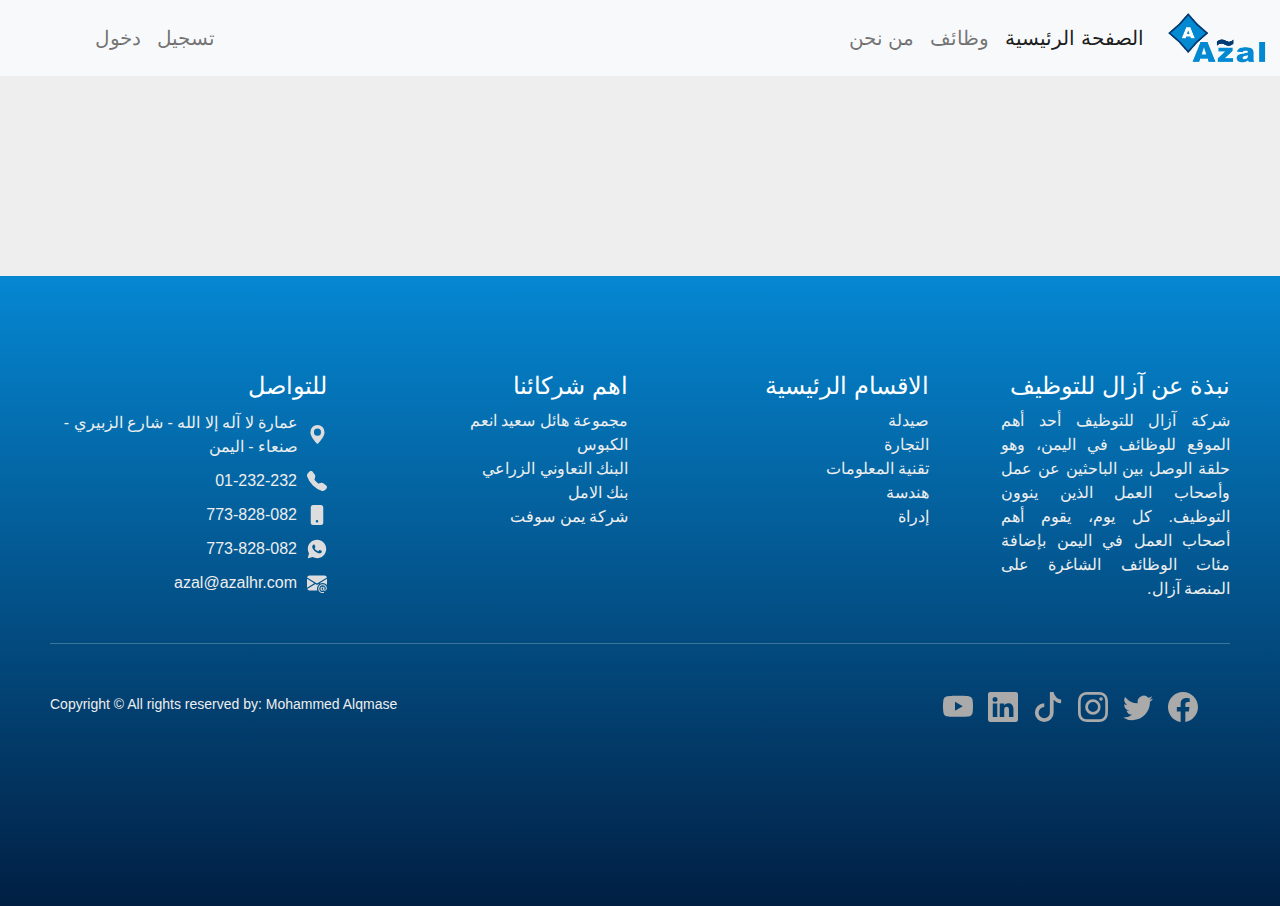
<file: azal-v03/company-archive.html>
<!DOCTYPE html>
<html lang="ar" dir="rtl">

<head>
    <meta charset="UTF-8">
    <meta name="viewport" content="width=device-width, initial-scale=1.0">
    <title>شركة آزال للتوظيف</title>
    <link rel="icon" type="image/x-icon" href="/images/favicon.jpg">
    <link rel="stylesheet" href="css/bootstrap.rtl.min.css">
    <link rel="stylesheet" href="css/style.css">
</head>

<body class="q-fn">

    <header class="q-fn-navbar">
        <nav class="navbar navbar-expand-lg navbar-light bg-light">
            <div class="container-fluid">
                <a class="navbar-brand" href="#"><img src="images/Logo.jpg" alt="" width="100" height="50"></a>
                <button class="navbar-toggler" type="button" data-bs-toggle="collapse"
                    data-bs-target="#navbarTogglerDemo02" aria-controls="navbarTogglerDemo02" aria-expanded="false"
                    aria-label="Toggle navigation">
                    <span class="navbar-toggler-icon"></span>
                </button>
                <div class="collapse navbar-collapse" id="navbarTogglerDemo02">
                    <ul class="navbar-nav me-auto mb-2 mb-lg-0 w-75">
                        <li class="nav-item">
                            <a class="nav-link active" aria-current="page" href="#">الصفحة الرئيسية</a>
                        </li>
                        <li class="nav-item">
                            <a class="nav-link" href="#">وظائف</a>
                        </li>
                        <li class="nav-item">
                            <a class="nav-link " href="#" tabindex="-1" aria-disabled="true">من نحن</a>
                        </li>
                    </ul>
                    <ul class="navbar-nav me-auto mb-2 mb-lg-0 ">
                        <li class="nav-item">
                            <a class="nav-link" href="#">تسجيل </a>
                        </li>
                        <li class="nav-item">
                            <a class="nav-link" href="#">دخول</a>
                        </li>
                    </ul>
                </div>
            </div>
        </nav>
    </header>

    <section>
        
    </section>

    <footer class="footer">
        <div class="row ">
            <div class="col-sm-12 col-md-6 col-lg-3 mt-3">
                <h3 class="footer-title h4">نبذة عن آزال للتوظيف</h3>
                <p style="text-align: justify ;" class="pe-md-3 pe-lg-5">
                    شركة آزال للتوظيف أحد أهم الموقع للوظائف في اليمن، وهو حلقة الوصل بين الباحثين عن عمل وأصحاب العمل
                    الذين ينوون التوظيف. كل يوم، يقوم أهم أصحاب العمل في اليمن بإضافة مئات الوظائف الشاغرة على المنصة
                    آزال.
                </p>
            </div>


            <div class="col-sm-12 col-md-6 col-lg-3 mt-3 pe-5">
                <h3 class="footer-title h4"> الاقسام الرئيسية</h3>
                <ul class="list-unstyled">
                    <li>صيدلة</li>
                    <li>التجارة</li>
                    <li>تقنية المعلومات</li>
                    <li>هندسة</li>
                    <li>إدراة</li>
                </ul>
            </div>


            <div class="col-sm-12 col-md-6 col-lg-3 mt-3">
                <h3 class="footer-title h4">اهم شركائنا</h3>
                <ul class="list-unstyled">
                    <li>مجموعة هائل سعيد انعم</li>
                    <li>الكبوس</li>
                    <li> البنك التعاوني الزراعي </li>
                    <li>بنك الامل</li>
                    <li>شركة يمن سوفت</li>
                </ul>
            </div>

            <address class="col-sm-12 col-md-6 col-lg-3 mt-3 footer-address">
                <h3 class="footer-title h4" style="color: #fff;"> للتواصل</h3>
                <ul class="list-unstyled">
                    <li class="d-flex justify-content-start align-items-center">
                        <svg xmlns="http://www.w3.org/2000/svg" width="25" height="25" fill="currentColor"
                            viewBox="0 0 16 16">
                            <path
                                d="M8 16s6-5.686 6-10A6 6 0 0 0 2 6c0 4.314 6 10 6 10zm0-7a3 3 0 1 1 0-6 3 3 0 0 1 0 6z" />
                        </svg>
                        <a href="#">
                            عمارة لا آله إلا الله - شارع الزبيري - صنعاء - اليمن
                        </a>
                    </li>


                    <li class="d-flex justify-content-start align-items-center">
                        <svg xmlns="http://www.w3.org/2000/svg" width="20" height="20" fill="currentColor"
                            viewBox="0 0 16 16">
                            <path fill-rule="evenodd"
                                d="M1.885.511a1.745 1.745 0 0 1 2.61.163L6.29 2.98c.329.423.445.974.315 1.494l-.547 2.19a.678.678 0 0 0 .178.643l2.457 2.457a.678.678 0 0 0 .644.178l2.189-.547a1.745 1.745 0 0 1 1.494.315l2.306 1.794c.829.645.905 1.87.163 2.611l-1.034 1.034c-.74.74-1.846 1.065-2.877.702a18.634 18.634 0 0 1-7.01-4.42 18.634 18.634 0 0 1-4.42-7.009c-.362-1.03-.037-2.137.703-2.877L1.885.511z" />
                        </svg>
                        <a href="tel:01-232-232">01-232-232</a>
                    </li>

                    <li class="d-flex justify-content-start align-items-center">
                        <svg xmlns="http://www.w3.org/2000/svg" width="20" height="20" fill="currentColor"
                            viewBox="0 0 16 16">
                            <path
                                d="M3 2a2 2 0 0 1 2-2h6a2 2 0 0 1 2 2v12a2 2 0 0 1-2 2H5a2 2 0 0 1-2-2V2zm6 11a1 1 0 1 0-2 0 1 1 0 0 0 2 0z" />
                        </svg>
                        <a href="tel:773-828-082">773-828-082</a>
                    </li>


                    <li class="d-flex justify-content-start align-items-center">
                        <svg xmlns="http://www.w3.org/2000/svg" viewBox="0 0 50 50" width="20" height="20"
                            fill="currentColor">
                            <path
                                d="M25,2C12.318,2,2,12.318,2,25c0,3.96,1.023,7.854,2.963,11.29L2.037,46.73c-0.096,0.343-0.003,0.711,0.245,0.966 C2.473,47.893,2.733,48,3,48c0.08,0,0.161-0.01,0.24-0.029l10.896-2.699C17.463,47.058,21.21,48,25,48c12.682,0,23-10.318,23-23 S37.682,2,25,2z M36.57,33.116c-0.492,1.362-2.852,2.605-3.986,2.772c-1.018,0.149-2.306,0.213-3.72-0.231 c-0.857-0.27-1.957-0.628-3.366-1.229c-5.923-2.526-9.791-8.415-10.087-8.804C15.116,25.235,13,22.463,13,19.594 s1.525-4.28,2.067-4.864c0.542-0.584,1.181-0.73,1.575-0.73s0.787,0.005,1.132,0.021c0.363,0.018,0.85-0.137,1.329,1.001 c0.492,1.168,1.673,4.037,1.819,4.33c0.148,0.292,0.246,0.633,0.05,1.022c-0.196,0.389-0.294,0.632-0.59,0.973 s-0.62,0.76-0.886,1.022c-0.296,0.291-0.603,0.606-0.259,1.19c0.344,0.584,1.529,2.493,3.285,4.039 c2.255,1.986,4.158,2.602,4.748,2.894c0.59,0.292,0.935,0.243,1.279-0.146c0.344-0.39,1.476-1.703,1.869-2.286 s0.787-0.487,1.329-0.292c0.542,0.194,3.445,1.604,4.035,1.896c0.59,0.292,0.984,0.438,1.132,0.681 C37.062,30.587,37.062,31.755,36.57,33.116z" />
                        </svg>
                        <a href="tel:773-828-082">773-828-082</a>
                    </li>


                    <li class="d-flex justify-content-start align-items-center">
                        <svg xmlns="http://www.w3.org/2000/svg" width="20" height="20" fill="currentColor"
                            viewBox="0 0 16 16">
                            <path
                                d="M2 2A2 2 0 0 0 .05 3.555L8 8.414l7.95-4.859A2 2 0 0 0 14 2H2Zm-2 9.8V4.698l5.803 3.546L0 11.801Zm6.761-2.97-6.57 4.026A2 2 0 0 0 2 14h6.256A4.493 4.493 0 0 1 8 12.5a4.49 4.49 0 0 1 1.606-3.446l-.367-.225L8 9.586l-1.239-.757ZM16 9.671V4.697l-5.803 3.546.338.208A4.482 4.482 0 0 1 12.5 8c1.414 0 2.675.652 3.5 1.671Z" />
                            <path
                                d="M15.834 12.244c0 1.168-.577 2.025-1.587 2.025-.503 0-1.002-.228-1.12-.648h-.043c-.118.416-.543.643-1.015.643-.77 0-1.259-.542-1.259-1.434v-.529c0-.844.481-1.4 1.26-1.4.585 0 .87.333.953.63h.03v-.568h.905v2.19c0 .272.18.42.411.42.315 0 .639-.415.639-1.39v-.118c0-1.277-.95-2.326-2.484-2.326h-.04c-1.582 0-2.64 1.067-2.64 2.724v.157c0 1.867 1.237 2.654 2.57 2.654h.045c.507 0 .935-.07 1.18-.18v.731c-.219.1-.643.175-1.237.175h-.044C10.438 16 9 14.82 9 12.646v-.214C9 10.36 10.421 9 12.485 9h.035c2.12 0 3.314 1.43 3.314 3.034v.21Zm-4.04.21v.227c0 .586.227.8.581.8.31 0 .564-.17.564-.743v-.367c0-.516-.275-.708-.572-.708-.346 0-.573.245-.573.791Z" />
                        </svg>
                        <a href="mailto:azal@azalhr.com">azal@azalhr.com</a>
                    </li>
                </ul>
            </address>
        </div>

        <hr>

        <div class="d-md-flex  justify-content-between text-center mt-5">
            <div class="social d-flex justify-content-center">
                <ul>
                    <li><a href="#">
                            <svg xmlns="http://www.w3.org/2000/svg" width="16" height="16" fill="currentColor"
                                class="bi bi-facebook" viewBox="0 0 16 16">
                                <path
                                    d="M16 8.049c0-4.446-3.582-8.05-8-8.05C3.58 0-.002 3.603-.002 8.05c0 4.017 2.926 7.347 6.75 7.951v-5.625h-2.03V8.05H6.75V6.275c0-2.017 1.195-3.131 3.022-3.131.876 0 1.791.157 1.791.157v1.98h-1.009c-.993 0-1.303.621-1.303 1.258v1.51h2.218l-.354 2.326H9.25V16c3.824-.604 6.75-3.934 6.75-7.951z" />
                            </svg>
                        </a></li>
                    <li><a href="#">
                            <svg xmlns="http://www.w3.org/2000/svg" width="16" height="16" fill="currentColor"
                                class="bi bi-twitter" viewBox="0 0 16 16">
                                <path
                                    d="M5.026 15c6.038 0 9.341-5.003 9.341-9.334 0-.14 0-.282-.006-.422A6.685 6.685 0 0 0 16 3.542a6.658 6.658 0 0 1-1.889.518 3.301 3.301 0 0 0 1.447-1.817 6.533 6.533 0 0 1-2.087.793A3.286 3.286 0 0 0 7.875 6.03a9.325 9.325 0 0 1-6.767-3.429 3.289 3.289 0 0 0 1.018 4.382A3.323 3.323 0 0 1 .64 6.575v.045a3.288 3.288 0 0 0 2.632 3.218 3.203 3.203 0 0 1-.865.115 3.23 3.23 0 0 1-.614-.057 3.283 3.283 0 0 0 3.067 2.277A6.588 6.588 0 0 1 .78 13.58a6.32 6.32 0 0 1-.78-.045A9.344 9.344 0 0 0 5.026 15z" />
                            </svg>
                        </a></li>
                    <li><a href="#">
                            <svg xmlns="http://www.w3.org/2000/svg" width="16" height="16" fill="currentColor"
                                class="bi bi-instagram" viewBox="0 0 16 16">
                                <path
                                    d="M8 0C5.829 0 5.556.01 4.703.048 3.85.088 3.269.222 2.76.42a3.917 3.917 0 0 0-1.417.923A3.927 3.927 0 0 0 .42 2.76C.222 3.268.087 3.85.048 4.7.01 5.555 0 5.827 0 8.001c0 2.172.01 2.444.048 3.297.04.852.174 1.433.372 1.942.205.526.478.972.923 1.417.444.445.89.719 1.416.923.51.198 1.09.333 1.942.372C5.555 15.99 5.827 16 8 16s2.444-.01 3.298-.048c.851-.04 1.434-.174 1.943-.372a3.916 3.916 0 0 0 1.416-.923c.445-.445.718-.891.923-1.417.197-.509.332-1.09.372-1.942C15.99 10.445 16 10.173 16 8s-.01-2.445-.048-3.299c-.04-.851-.175-1.433-.372-1.941a3.926 3.926 0 0 0-.923-1.417A3.911 3.911 0 0 0 13.24.42c-.51-.198-1.092-.333-1.943-.372C10.443.01 10.172 0 7.998 0h.003zm-.717 1.442h.718c2.136 0 2.389.007 3.232.046.78.035 1.204.166 1.486.275.373.145.64.319.92.599.28.28.453.546.598.92.11.281.24.705.275 1.485.039.843.047 1.096.047 3.231s-.008 2.389-.047 3.232c-.035.78-.166 1.203-.275 1.485a2.47 2.47 0 0 1-.599.919c-.28.28-.546.453-.92.598-.28.11-.704.24-1.485.276-.843.038-1.096.047-3.232.047s-2.39-.009-3.233-.047c-.78-.036-1.203-.166-1.485-.276a2.478 2.478 0 0 1-.92-.598 2.48 2.48 0 0 1-.6-.92c-.109-.281-.24-.705-.275-1.485-.038-.843-.046-1.096-.046-3.233 0-2.136.008-2.388.046-3.231.036-.78.166-1.204.276-1.486.145-.373.319-.64.599-.92.28-.28.546-.453.92-.598.282-.11.705-.24 1.485-.276.738-.034 1.024-.044 2.515-.045v.002zm4.988 1.328a.96.96 0 1 0 0 1.92.96.96 0 0 0 0-1.92zm-4.27 1.122a4.109 4.109 0 1 0 0 8.217 4.109 4.109 0 0 0 0-8.217zm0 1.441a2.667 2.667 0 1 1 0 5.334 2.667 2.667 0 0 1 0-5.334z" />
                            </svg>
                        </a></li>
                    <li><a href="#">
                            <svg xmlns="http://www.w3.org/2000/svg" width="16" height="16" fill="currentColor"
                                class="bi bi-tiktok" viewBox="0 0 16 16">
                                <path
                                    d="M9 0h1.98c.144.715.54 1.617 1.235 2.512C12.895 3.389 13.797 4 15 4v2c-1.753 0-3.07-.814-4-1.829V11a5 5 0 1 1-5-5v2a3 3 0 1 0 3 3V0Z" />
                            </svg>
                        </a></li>
                    <li><a href="#">
                            <svg xmlns="http://www.w3.org/2000/svg" width="16" height="16" fill="currentColor"
                                class="bi bi-linkedin" viewBox="0 0 16 16">
                                <path
                                    d="M0 1.146C0 .513.526 0 1.175 0h13.65C15.474 0 16 .513 16 1.146v13.708c0 .633-.526 1.146-1.175 1.146H1.175C.526 16 0 15.487 0 14.854V1.146zm4.943 12.248V6.169H2.542v7.225h2.401zm-1.2-8.212c.837 0 1.358-.554 1.358-1.248-.015-.709-.52-1.248-1.342-1.248-.822 0-1.359.54-1.359 1.248 0 .694.521 1.248 1.327 1.248h.016zm4.908 8.212V9.359c0-.216.016-.432.08-.586.173-.431.568-.878 1.232-.878.869 0 1.216.662 1.216 1.634v3.865h2.401V9.25c0-2.22-1.184-3.252-2.764-3.252-1.274 0-1.845.7-2.165 1.193v.025h-.016a5.54 5.54 0 0 1 .016-.025V6.169h-2.4c.03.678 0 7.225 0 7.225h2.4z" />
                            </svg>
                        </a></li>
                    <li><a href="#">
                            <svg xmlns="http://www.w3.org/2000/svg" width="16" height="16" fill="currentColor"
                                class="bi bi-youtube" viewBox="0 0 16 16">
                                <path
                                    d="M8.051 1.999h.089c.822.003 4.987.033 6.11.335a2.01 2.01 0 0 1 1.415 1.42c.101.38.172.883.22 1.402l.01.104.022.26.008.104c.065.914.073 1.77.074 1.957v.075c-.001.194-.01 1.108-.082 2.06l-.008.105-.009.104c-.05.572-.124 1.14-.235 1.558a2.007 2.007 0 0 1-1.415 1.42c-1.16.312-5.569.334-6.18.335h-.142c-.309 0-1.587-.006-2.927-.052l-.17-.006-.087-.004-.171-.007-.171-.007c-1.11-.049-2.167-.128-2.654-.26a2.007 2.007 0 0 1-1.415-1.419c-.111-.417-.185-.986-.235-1.558L.09 9.82l-.008-.104A31.4 31.4 0 0 1 0 7.68v-.123c.002-.215.01-.958.064-1.778l.007-.103.003-.052.008-.104.022-.26.01-.104c.048-.519.119-1.023.22-1.402a2.007 2.007 0 0 1 1.415-1.42c.487-.13 1.544-.21 2.654-.26l.17-.007.172-.006.086-.003.171-.007A99.788 99.788 0 0 1 7.858 2h.193zM6.4 5.209v4.818l4.157-2.408L6.4 5.209z" />
                            </svg>
                        </a></li>
                </ul>
            </div>
            <div class="copyright ">
                <small> Copyright &copy; All rights reserved by: Mohammed Alqmase</small>
            </div>
        </div>
    </footer>

    <script src="js/bootstrap.bundle.min.js"></script>
    <script src="js/slider.js"></script>
</body>

</html>
</file>
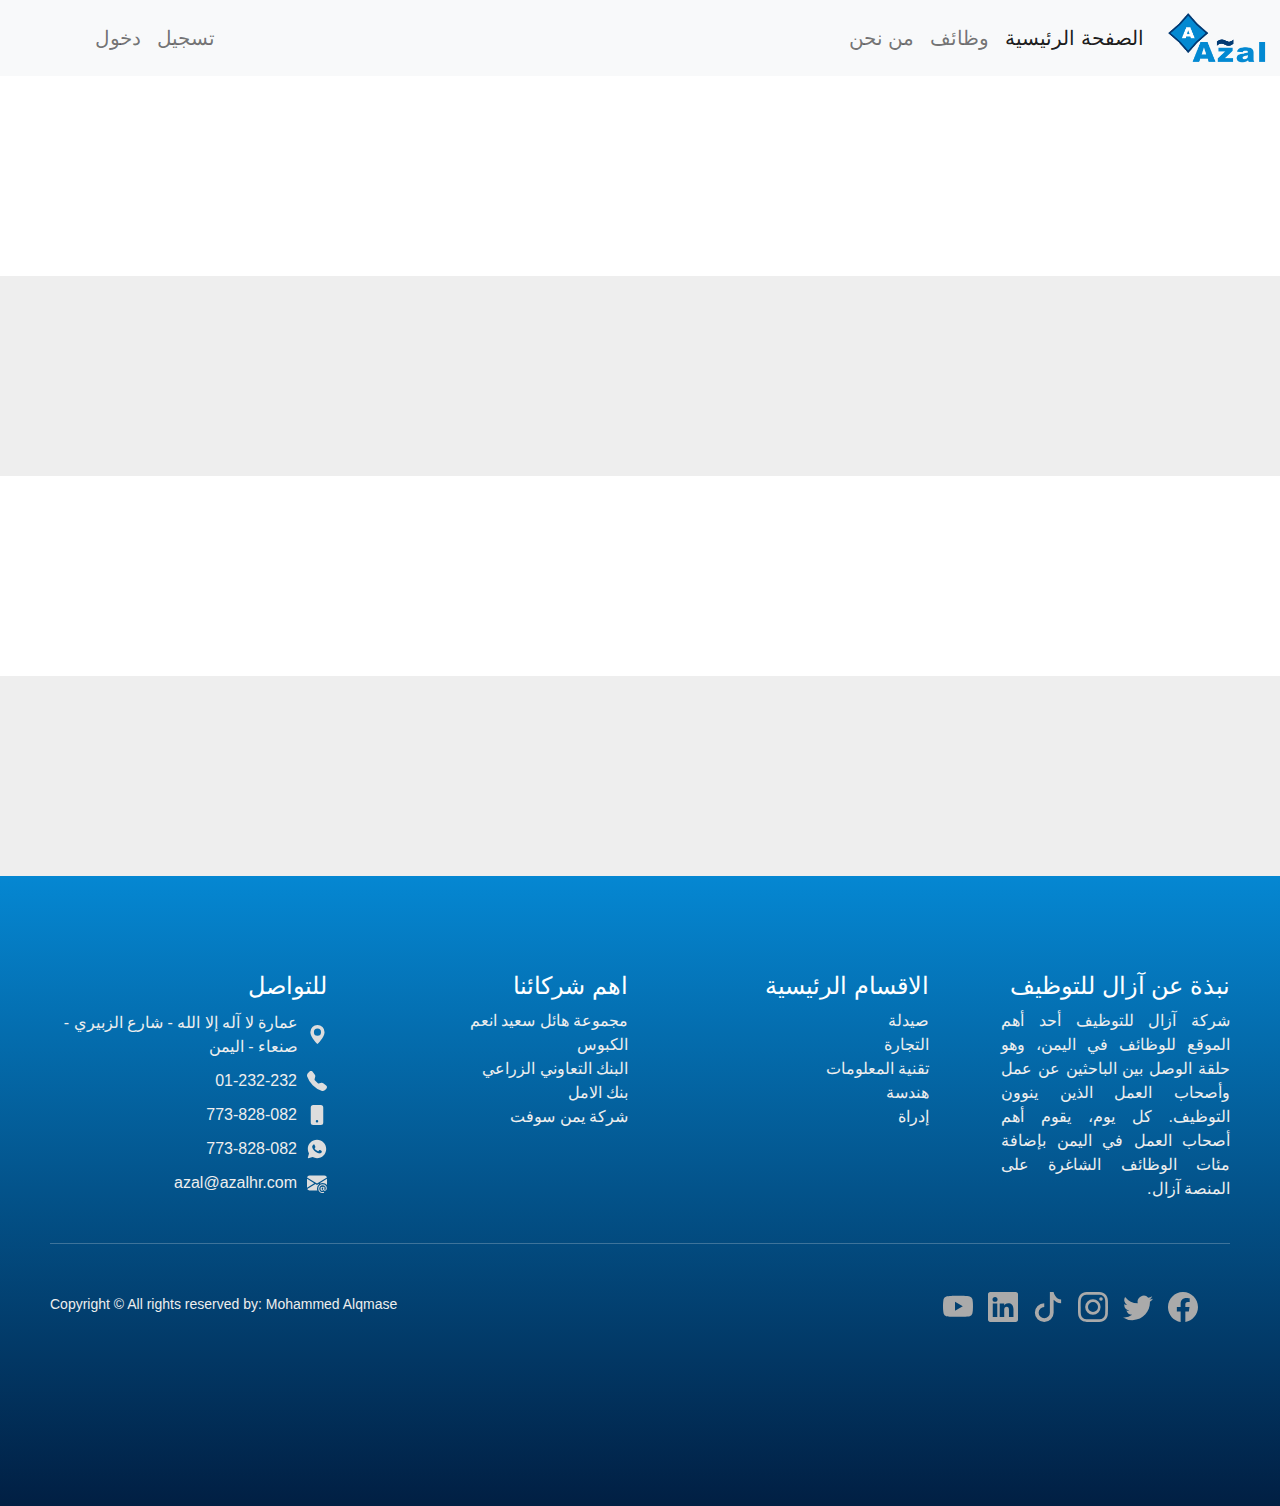
<file: azal-v03/company.html>
<!DOCTYPE html>
<html lang="ar" dir="rtl">

<head>
    <meta charset="UTF-8">
    <meta name="viewport" content="width=device-width, initial-scale=1.0">
    <title>شركة آزال للتوظيف</title>
    <link rel="icon" type="image/x-icon" href="/images/favicon.jpg">
    <link rel="stylesheet" href="css/bootstrap.rtl.min.css">
    <link rel="stylesheet" href="css/style.css">
</head>

<body class="q-fn">

    <header class="q-fn-navbar">
        <nav class="navbar navbar-expand-lg navbar-light bg-light">
            <div class="container-fluid">
                <a class="navbar-brand" href="#"><img src="images/Logo.jpg" alt="" width="100" height="50"></a>
                <button class="navbar-toggler" type="button" data-bs-toggle="collapse"
                    data-bs-target="#navbarTogglerDemo02" aria-controls="navbarTogglerDemo02" aria-expanded="false"
                    aria-label="Toggle navigation">
                    <span class="navbar-toggler-icon"></span>
                </button>
                <div class="collapse navbar-collapse" id="navbarTogglerDemo02">
                    <ul class="navbar-nav me-auto mb-2 mb-lg-0 w-75">
                        <li class="nav-item">
                            <a class="nav-link active" aria-current="page" href="#">الصفحة الرئيسية</a>
                        </li>
                        <li class="nav-item">
                            <a class="nav-link" href="#">وظائف</a>
                        </li>
                        <li class="nav-item">
                            <a class="nav-link " href="#" tabindex="-1" aria-disabled="true">من نحن</a>
                        </li>
                    </ul>
                    <ul class="navbar-nav me-auto mb-2 mb-lg-0 ">
                        <li class="nav-item">
                            <a class="nav-link" href="#">تسجيل </a>
                        </li>
                        <li class="nav-item">
                            <a class="nav-link" href="#">دخول</a>
                        </li>
                    </ul>
                </div>
            </div>
        </nav>
    </header>
    <aside id="apply"></aside>
    <section id="abstract"></section>
    <section id="5-export-skills"></section>
    <section id="5-work-with-skills"></section>
    <section id="details"></section>

    <footer class="footer">
        <div class="row ">
            <div class="col-sm-12 col-md-6 col-lg-3 mt-3">
                <h3 class="footer-title h4">نبذة عن آزال للتوظيف</h3>
                <p style="text-align: justify ;" class="pe-md-3 pe-lg-5">
                    شركة آزال للتوظيف أحد أهم الموقع للوظائف في اليمن، وهو حلقة الوصل بين الباحثين عن عمل وأصحاب العمل
                    الذين ينوون التوظيف. كل يوم، يقوم أهم أصحاب العمل في اليمن بإضافة مئات الوظائف الشاغرة على المنصة
                    آزال.
                </p>
            </div>


            <div class="col-sm-12 col-md-6 col-lg-3 mt-3 pe-5">
                <h3 class="footer-title h4"> الاقسام الرئيسية</h3>
                <ul class="list-unstyled">
                    <li>صيدلة</li>
                    <li>التجارة</li>
                    <li>تقنية المعلومات</li>
                    <li>هندسة</li>
                    <li>إدراة</li>
                </ul>
            </div>


            <div class="col-sm-12 col-md-6 col-lg-3 mt-3">
                <h3 class="footer-title h4">اهم شركائنا</h3>
                <ul class="list-unstyled">
                    <li>مجموعة هائل سعيد انعم</li>
                    <li>الكبوس</li>
                    <li> البنك التعاوني الزراعي </li>
                    <li>بنك الامل</li>
                    <li>شركة يمن سوفت</li>
                </ul>
            </div>

            <address class="col-sm-12 col-md-6 col-lg-3 mt-3 footer-address">
                <h3 class="footer-title h4" style="color: #fff;"> للتواصل</h3>
                <ul class="list-unstyled">
                    <li class="d-flex justify-content-start align-items-center">
                        <svg xmlns="http://www.w3.org/2000/svg" width="25" height="25" fill="currentColor"
                            viewBox="0 0 16 16">
                            <path
                                d="M8 16s6-5.686 6-10A6 6 0 0 0 2 6c0 4.314 6 10 6 10zm0-7a3 3 0 1 1 0-6 3 3 0 0 1 0 6z" />
                        </svg>
                        <a href="#">
                            عمارة لا آله إلا الله - شارع الزبيري - صنعاء - اليمن
                        </a>
                    </li>


                    <li class="d-flex justify-content-start align-items-center">
                        <svg xmlns="http://www.w3.org/2000/svg" width="20" height="20" fill="currentColor"
                            viewBox="0 0 16 16">
                            <path fill-rule="evenodd"
                                d="M1.885.511a1.745 1.745 0 0 1 2.61.163L6.29 2.98c.329.423.445.974.315 1.494l-.547 2.19a.678.678 0 0 0 .178.643l2.457 2.457a.678.678 0 0 0 .644.178l2.189-.547a1.745 1.745 0 0 1 1.494.315l2.306 1.794c.829.645.905 1.87.163 2.611l-1.034 1.034c-.74.74-1.846 1.065-2.877.702a18.634 18.634 0 0 1-7.01-4.42 18.634 18.634 0 0 1-4.42-7.009c-.362-1.03-.037-2.137.703-2.877L1.885.511z" />
                        </svg>
                        <a href="tel:01-232-232">01-232-232</a>
                    </li>

                    <li class="d-flex justify-content-start align-items-center">
                        <svg xmlns="http://www.w3.org/2000/svg" width="20" height="20" fill="currentColor"
                            viewBox="0 0 16 16">
                            <path
                                d="M3 2a2 2 0 0 1 2-2h6a2 2 0 0 1 2 2v12a2 2 0 0 1-2 2H5a2 2 0 0 1-2-2V2zm6 11a1 1 0 1 0-2 0 1 1 0 0 0 2 0z" />
                        </svg>
                        <a href="tel:773-828-082">773-828-082</a>
                    </li>


                    <li class="d-flex justify-content-start align-items-center">
                        <svg xmlns="http://www.w3.org/2000/svg" viewBox="0 0 50 50" width="20" height="20"
                            fill="currentColor">
                            <path
                                d="M25,2C12.318,2,2,12.318,2,25c0,3.96,1.023,7.854,2.963,11.29L2.037,46.73c-0.096,0.343-0.003,0.711,0.245,0.966 C2.473,47.893,2.733,48,3,48c0.08,0,0.161-0.01,0.24-0.029l10.896-2.699C17.463,47.058,21.21,48,25,48c12.682,0,23-10.318,23-23 S37.682,2,25,2z M36.57,33.116c-0.492,1.362-2.852,2.605-3.986,2.772c-1.018,0.149-2.306,0.213-3.72-0.231 c-0.857-0.27-1.957-0.628-3.366-1.229c-5.923-2.526-9.791-8.415-10.087-8.804C15.116,25.235,13,22.463,13,19.594 s1.525-4.28,2.067-4.864c0.542-0.584,1.181-0.73,1.575-0.73s0.787,0.005,1.132,0.021c0.363,0.018,0.85-0.137,1.329,1.001 c0.492,1.168,1.673,4.037,1.819,4.33c0.148,0.292,0.246,0.633,0.05,1.022c-0.196,0.389-0.294,0.632-0.59,0.973 s-0.62,0.76-0.886,1.022c-0.296,0.291-0.603,0.606-0.259,1.19c0.344,0.584,1.529,2.493,3.285,4.039 c2.255,1.986,4.158,2.602,4.748,2.894c0.59,0.292,0.935,0.243,1.279-0.146c0.344-0.39,1.476-1.703,1.869-2.286 s0.787-0.487,1.329-0.292c0.542,0.194,3.445,1.604,4.035,1.896c0.59,0.292,0.984,0.438,1.132,0.681 C37.062,30.587,37.062,31.755,36.57,33.116z" />
                        </svg>
                        <a href="tel:773-828-082">773-828-082</a>
                    </li>


                    <li class="d-flex justify-content-start align-items-center">
                        <svg xmlns="http://www.w3.org/2000/svg" width="20" height="20" fill="currentColor"
                            viewBox="0 0 16 16">
                            <path
                                d="M2 2A2 2 0 0 0 .05 3.555L8 8.414l7.95-4.859A2 2 0 0 0 14 2H2Zm-2 9.8V4.698l5.803 3.546L0 11.801Zm6.761-2.97-6.57 4.026A2 2 0 0 0 2 14h6.256A4.493 4.493 0 0 1 8 12.5a4.49 4.49 0 0 1 1.606-3.446l-.367-.225L8 9.586l-1.239-.757ZM16 9.671V4.697l-5.803 3.546.338.208A4.482 4.482 0 0 1 12.5 8c1.414 0 2.675.652 3.5 1.671Z" />
                            <path
                                d="M15.834 12.244c0 1.168-.577 2.025-1.587 2.025-.503 0-1.002-.228-1.12-.648h-.043c-.118.416-.543.643-1.015.643-.77 0-1.259-.542-1.259-1.434v-.529c0-.844.481-1.4 1.26-1.4.585 0 .87.333.953.63h.03v-.568h.905v2.19c0 .272.18.42.411.42.315 0 .639-.415.639-1.39v-.118c0-1.277-.95-2.326-2.484-2.326h-.04c-1.582 0-2.64 1.067-2.64 2.724v.157c0 1.867 1.237 2.654 2.57 2.654h.045c.507 0 .935-.07 1.18-.18v.731c-.219.1-.643.175-1.237.175h-.044C10.438 16 9 14.82 9 12.646v-.214C9 10.36 10.421 9 12.485 9h.035c2.12 0 3.314 1.43 3.314 3.034v.21Zm-4.04.21v.227c0 .586.227.8.581.8.31 0 .564-.17.564-.743v-.367c0-.516-.275-.708-.572-.708-.346 0-.573.245-.573.791Z" />
                        </svg>
                        <a href="mailto:azal@azalhr.com">azal@azalhr.com</a>
                    </li>
                </ul>
            </address>
        </div>

        <hr>

        <div class="d-md-flex  justify-content-between text-center mt-5">
            <div class="social d-flex justify-content-center">
                <ul>
                    <li><a href="#">
                            <svg xmlns="http://www.w3.org/2000/svg" width="16" height="16" fill="currentColor"
                                class="bi bi-facebook" viewBox="0 0 16 16">
                                <path
                                    d="M16 8.049c0-4.446-3.582-8.05-8-8.05C3.58 0-.002 3.603-.002 8.05c0 4.017 2.926 7.347 6.75 7.951v-5.625h-2.03V8.05H6.75V6.275c0-2.017 1.195-3.131 3.022-3.131.876 0 1.791.157 1.791.157v1.98h-1.009c-.993 0-1.303.621-1.303 1.258v1.51h2.218l-.354 2.326H9.25V16c3.824-.604 6.75-3.934 6.75-7.951z" />
                            </svg>
                        </a></li>
                    <li><a href="#">
                            <svg xmlns="http://www.w3.org/2000/svg" width="16" height="16" fill="currentColor"
                                class="bi bi-twitter" viewBox="0 0 16 16">
                                <path
                                    d="M5.026 15c6.038 0 9.341-5.003 9.341-9.334 0-.14 0-.282-.006-.422A6.685 6.685 0 0 0 16 3.542a6.658 6.658 0 0 1-1.889.518 3.301 3.301 0 0 0 1.447-1.817 6.533 6.533 0 0 1-2.087.793A3.286 3.286 0 0 0 7.875 6.03a9.325 9.325 0 0 1-6.767-3.429 3.289 3.289 0 0 0 1.018 4.382A3.323 3.323 0 0 1 .64 6.575v.045a3.288 3.288 0 0 0 2.632 3.218 3.203 3.203 0 0 1-.865.115 3.23 3.23 0 0 1-.614-.057 3.283 3.283 0 0 0 3.067 2.277A6.588 6.588 0 0 1 .78 13.58a6.32 6.32 0 0 1-.78-.045A9.344 9.344 0 0 0 5.026 15z" />
                            </svg>
                        </a></li>
                    <li><a href="#">
                            <svg xmlns="http://www.w3.org/2000/svg" width="16" height="16" fill="currentColor"
                                class="bi bi-instagram" viewBox="0 0 16 16">
                                <path
                                    d="M8 0C5.829 0 5.556.01 4.703.048 3.85.088 3.269.222 2.76.42a3.917 3.917 0 0 0-1.417.923A3.927 3.927 0 0 0 .42 2.76C.222 3.268.087 3.85.048 4.7.01 5.555 0 5.827 0 8.001c0 2.172.01 2.444.048 3.297.04.852.174 1.433.372 1.942.205.526.478.972.923 1.417.444.445.89.719 1.416.923.51.198 1.09.333 1.942.372C5.555 15.99 5.827 16 8 16s2.444-.01 3.298-.048c.851-.04 1.434-.174 1.943-.372a3.916 3.916 0 0 0 1.416-.923c.445-.445.718-.891.923-1.417.197-.509.332-1.09.372-1.942C15.99 10.445 16 10.173 16 8s-.01-2.445-.048-3.299c-.04-.851-.175-1.433-.372-1.941a3.926 3.926 0 0 0-.923-1.417A3.911 3.911 0 0 0 13.24.42c-.51-.198-1.092-.333-1.943-.372C10.443.01 10.172 0 7.998 0h.003zm-.717 1.442h.718c2.136 0 2.389.007 3.232.046.78.035 1.204.166 1.486.275.373.145.64.319.92.599.28.28.453.546.598.92.11.281.24.705.275 1.485.039.843.047 1.096.047 3.231s-.008 2.389-.047 3.232c-.035.78-.166 1.203-.275 1.485a2.47 2.47 0 0 1-.599.919c-.28.28-.546.453-.92.598-.28.11-.704.24-1.485.276-.843.038-1.096.047-3.232.047s-2.39-.009-3.233-.047c-.78-.036-1.203-.166-1.485-.276a2.478 2.478 0 0 1-.92-.598 2.48 2.48 0 0 1-.6-.92c-.109-.281-.24-.705-.275-1.485-.038-.843-.046-1.096-.046-3.233 0-2.136.008-2.388.046-3.231.036-.78.166-1.204.276-1.486.145-.373.319-.64.599-.92.28-.28.546-.453.92-.598.282-.11.705-.24 1.485-.276.738-.034 1.024-.044 2.515-.045v.002zm4.988 1.328a.96.96 0 1 0 0 1.92.96.96 0 0 0 0-1.92zm-4.27 1.122a4.109 4.109 0 1 0 0 8.217 4.109 4.109 0 0 0 0-8.217zm0 1.441a2.667 2.667 0 1 1 0 5.334 2.667 2.667 0 0 1 0-5.334z" />
                            </svg>
                        </a></li>
                    <li><a href="#">
                            <svg xmlns="http://www.w3.org/2000/svg" width="16" height="16" fill="currentColor"
                                class="bi bi-tiktok" viewBox="0 0 16 16">
                                <path
                                    d="M9 0h1.98c.144.715.54 1.617 1.235 2.512C12.895 3.389 13.797 4 15 4v2c-1.753 0-3.07-.814-4-1.829V11a5 5 0 1 1-5-5v2a3 3 0 1 0 3 3V0Z" />
                            </svg>
                        </a></li>
                    <li><a href="#">
                            <svg xmlns="http://www.w3.org/2000/svg" width="16" height="16" fill="currentColor"
                                class="bi bi-linkedin" viewBox="0 0 16 16">
                                <path
                                    d="M0 1.146C0 .513.526 0 1.175 0h13.65C15.474 0 16 .513 16 1.146v13.708c0 .633-.526 1.146-1.175 1.146H1.175C.526 16 0 15.487 0 14.854V1.146zm4.943 12.248V6.169H2.542v7.225h2.401zm-1.2-8.212c.837 0 1.358-.554 1.358-1.248-.015-.709-.52-1.248-1.342-1.248-.822 0-1.359.54-1.359 1.248 0 .694.521 1.248 1.327 1.248h.016zm4.908 8.212V9.359c0-.216.016-.432.08-.586.173-.431.568-.878 1.232-.878.869 0 1.216.662 1.216 1.634v3.865h2.401V9.25c0-2.22-1.184-3.252-2.764-3.252-1.274 0-1.845.7-2.165 1.193v.025h-.016a5.54 5.54 0 0 1 .016-.025V6.169h-2.4c.03.678 0 7.225 0 7.225h2.4z" />
                            </svg>
                        </a></li>
                    <li><a href="#">
                            <svg xmlns="http://www.w3.org/2000/svg" width="16" height="16" fill="currentColor"
                                class="bi bi-youtube" viewBox="0 0 16 16">
                                <path
                                    d="M8.051 1.999h.089c.822.003 4.987.033 6.11.335a2.01 2.01 0 0 1 1.415 1.42c.101.38.172.883.22 1.402l.01.104.022.26.008.104c.065.914.073 1.77.074 1.957v.075c-.001.194-.01 1.108-.082 2.06l-.008.105-.009.104c-.05.572-.124 1.14-.235 1.558a2.007 2.007 0 0 1-1.415 1.42c-1.16.312-5.569.334-6.18.335h-.142c-.309 0-1.587-.006-2.927-.052l-.17-.006-.087-.004-.171-.007-.171-.007c-1.11-.049-2.167-.128-2.654-.26a2.007 2.007 0 0 1-1.415-1.419c-.111-.417-.185-.986-.235-1.558L.09 9.82l-.008-.104A31.4 31.4 0 0 1 0 7.68v-.123c.002-.215.01-.958.064-1.778l.007-.103.003-.052.008-.104.022-.26.01-.104c.048-.519.119-1.023.22-1.402a2.007 2.007 0 0 1 1.415-1.42c.487-.13 1.544-.21 2.654-.26l.17-.007.172-.006.086-.003.171-.007A99.788 99.788 0 0 1 7.858 2h.193zM6.4 5.209v4.818l4.157-2.408L6.4 5.209z" />
                            </svg>
                        </a></li>
                </ul>
            </div>
            <div class="copyright ">
                <small> Copyright &copy; All rights reserved by: Mohammed Alqmase</small>
            </div>
        </div>
    </footer>

    <script src="js/bootstrap.bundle.min.js"></script>
    <script src="js/slider.js"></script>
</body>

</html>
</file>
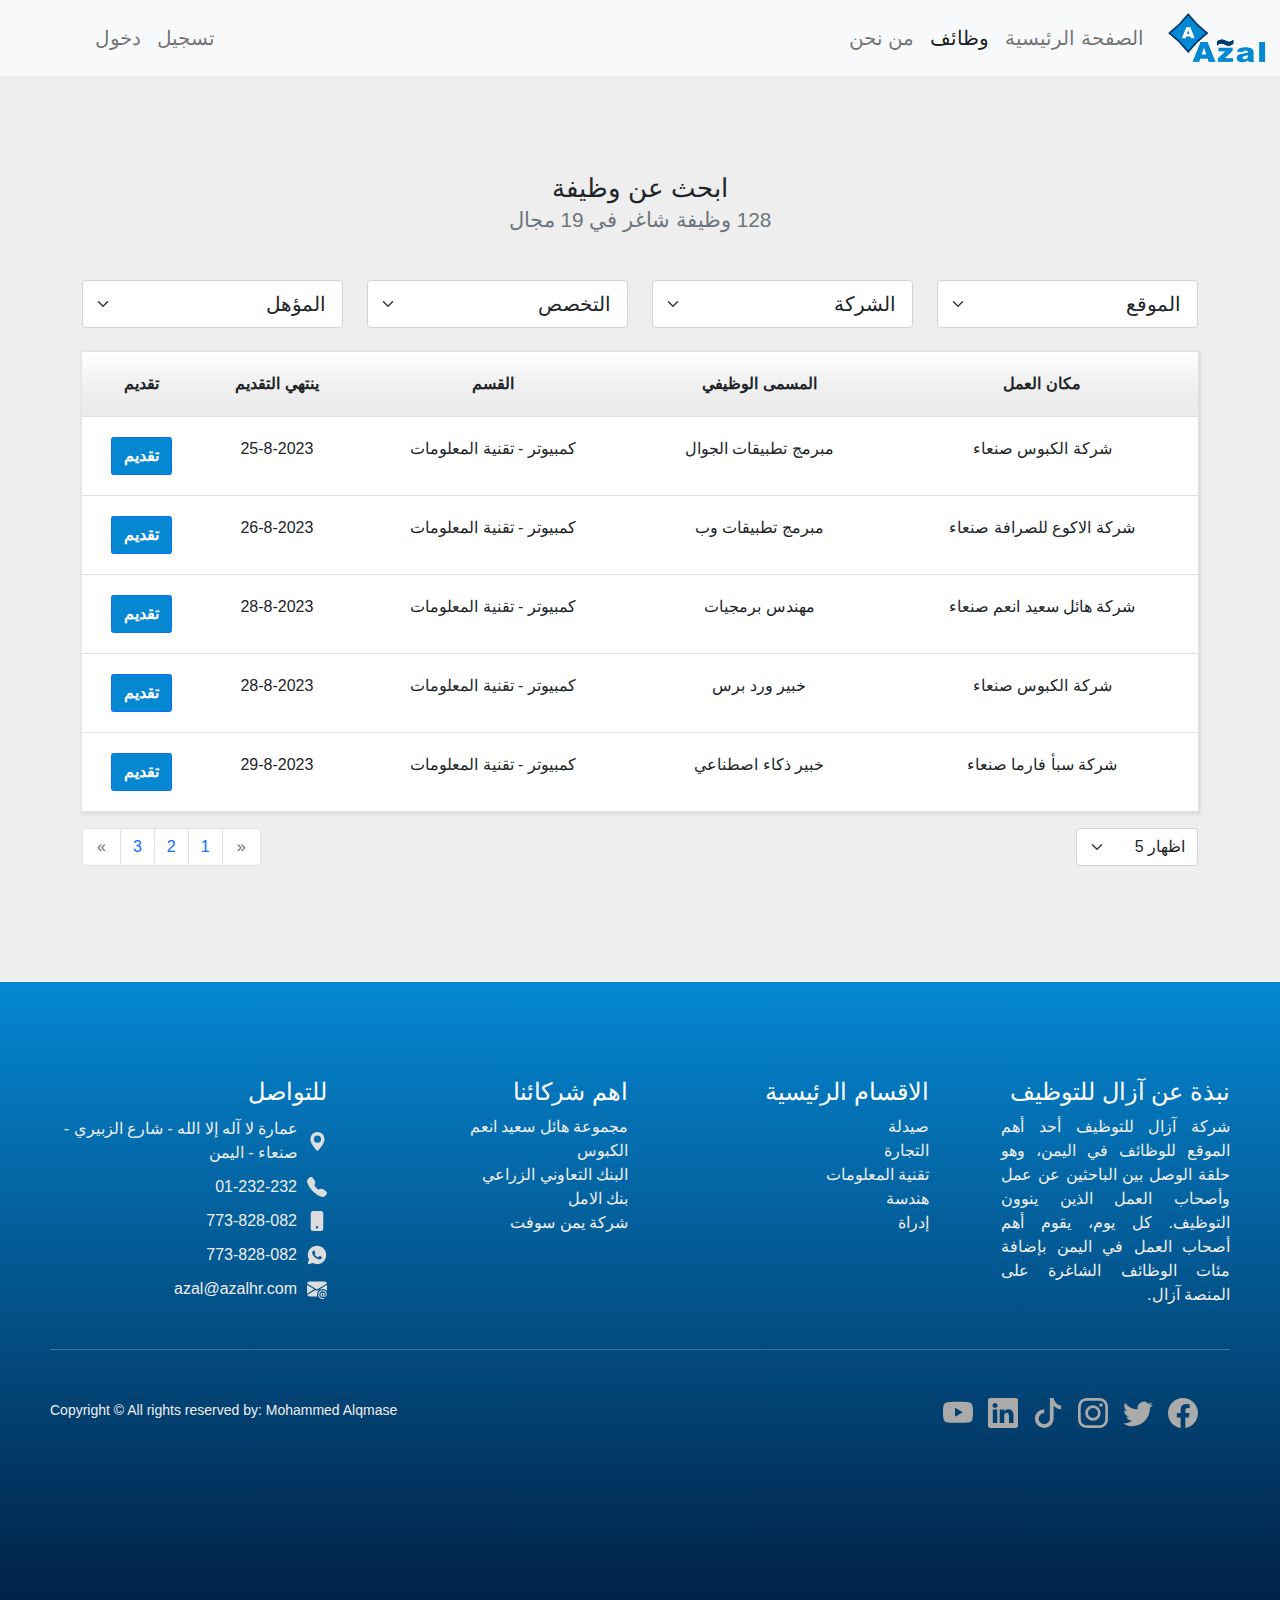
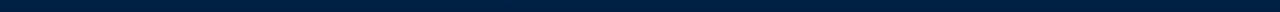
<file: azal-v03/job-archive.html>
<!DOCTYPE html>
<html lang="ar" dir="rtl">

<head>
    <meta charset="UTF-8">
    <meta name="viewport" content="width=device-width, initial-scale=1.0">
    <title>شركة آزال للتوظيف</title>
    <link rel="icon" type="image/x-icon" href="/images/favicon.jpg">
    <link rel="stylesheet" href="css/bootstrap.rtl.min.css">
    <link rel="stylesheet" href="css/style.css">
</head>

<body class="q-fn">

    <header class="q-fn-navbar">
        <nav class="navbar navbar-expand-lg navbar-light bg-light">
            <div class="container-fluid">
                <a class="navbar-brand" href="#"><img src="images/Logo.jpg" alt="" width="100" height="50"></a>
                <button class="navbar-toggler" type="button" data-bs-toggle="collapse"
                    data-bs-target="#navbarTogglerDemo02" aria-controls="navbarTogglerDemo02" aria-expanded="false"
                    aria-label="Toggle navigation">
                    <span class="navbar-toggler-icon"></span>
                </button>
                <div class="collapse navbar-collapse" id="navbarTogglerDemo02">
                    <ul class="navbar-nav me-auto mb-2 mb-lg-0 w-75">
                        <li class="nav-item">
                            <a class="nav-link"  href="#">الصفحة الرئيسية</a>
                        </li>
                        <li class="nav-item">
                            <a class="nav-link active" aria-current="page" href="#">وظائف</a>
                        </li>
                        <li class="nav-item">
                            <a class="nav-link " href="#" >من نحن</a>
                        </li>
                    </ul>
                    <ul class="navbar-nav me-auto mb-2 mb-lg-0 ">
                        <li class="nav-item">
                            <a class="nav-link" href="#">تسجيل </a>
                        </li>
                        <li class="nav-item">
                            <a class="nav-link" href="#">دخول</a>
                        </li>
                    </ul>
                </div>
            </div>
        </nav>
    </header>

    <section>
        <div class="container">
            <div class="sec-title">
                <h2 class="fn-sec-h1"> ابحث عن وظيفة</h2>
                <p class="fn-sec-h2 text-muted">128 وظيفة شاغر في 19 مجال </p>
            </div>
        </div>

        <div class="container">
            <div class="jobs-filter">
                <form action="">
                    <div class="row">
                        <div class="col-sm-6 col-md-3">
                            <select class="form-select form-select-lg" id="country" required>
                                <option value="">الموقع</option>
                                <option>صنعاء</option>
                                <option> عدن</option>
                                <option> تعز</option>
                                <option> أب</option>
                                <option> حضرموت</option>
                            </select>
                            <div class="invalid-feedback">
                                يرجى اختيار بلد صحيح.
                            </div>
                        </div>

                        <div class="col-sm-6 col-md-3">
                            <select class="form-select form-select-lg" id="country" required>
                                <option value="">الشركة</option>
                                <option> الكبوس </option>
                                <option> الاكوع للصرافة</option>
                                <option> هائل سعيد</option>
                                <option> سبأ فارما</option>
                            </select>
                            <div class="invalid-feedback">
                                يرجى اختيار بلد صحيح.
                            </div>
                        </div>

                        <div class="col-sm-6 col-md-3">
                            <select class="form-select form-select-lg" id="country" required>
                                <option value="">التخصص</option>
                                <option>طب </option>
                                <option> تقنية معلومات</option>
                                <option> تجارة</option>
                                <option> صيدلة</option>
                            </select>
                            <div class="invalid-feedback">
                                يرجى اختيار بلد صحيح.
                            </div>
                        </div>

                        <div class="col-sm-6 col-md-3">
                            <select class="form-select form-select-lg" id="country" required>
                                <option value="">المؤهل</option>
                                <option> دكتوراه</option>
                                <option> ماجستير</option>
                                <option> بكالوريوس</option>
                                <option> دبلوم </option>
                                <option> ثانوية عامة </option>
                                <option> أعدادية </option>
                            </select>
                            <div class="invalid-feedback">
                                يرجى اختيار بلد صحيح.
                            </div>
                        </div>
                    </div>
                </form>
            </div>

            <div class="jobs-table">
                <table class="q-table table table-light mt-4">
                    <thead>
                        <tr class="thead">
                            <th>مكان العمل</th>
                            <th>المسمى الوظيفي</th>
                            <th>القسم</th>
                            <th class="q-sm-none">ينتهي التقديم</th>
                            <th>تقديم</th>
                        </tr>
                    </thead>
                    <tbody>
                        <tr>
                            <td>شركة الكبوس صنعاء</td>
                            <td>مبرمج تطبيقات الجوال</td>
                            <td>كمبيوتر - تقنية المعلومات</td>
                            <td class="q-sm-none">25-8-2023</td>
                            <td><a class="btn q-btn-azal" onclick="applied(this)">تقديم</a></td>
                        </tr>
                        <tr>
                            <td>شركة الاكوع للصرافة صنعاء</td>
                            <td>مبرمج تطبيقات وب</td>
                            <td>كمبيوتر - تقنية المعلومات</td>
                            <td class="q-sm-none">26-8-2023</td>
                            <td><a onclick="applied(this)" class="btn q-btn-azal">تقديم</a></td>
                        </tr>
                        <tr>
                            <td>شركة هائل سعيد انعم صنعاء</td>
                            <td>مهندس برمجيات</td>
                            <td>كمبيوتر - تقنية المعلومات</td>
                            <td class="q-sm-none">28-8-2023</td>
                            <td><a onclick="applied(this)" class="btn q-btn-azal">تقديم</a></td>
                        </tr>
                        <tr>
                            <td>شركة الكبوس صنعاء</td>
                            <td>خبير ورد برس</td>
                            <td>كمبيوتر - تقنية المعلومات</td>
                            <td class="q-sm-none">28-8-2023</td>
                            <td><a onclick="applied(this)" class="btn q-btn-azal">تقديم</a></td>
                        </tr>
                        <tr>
                            <td>شركة سبأ فارما صنعاء</td>
                            <td>خبير ذكاء اصطناعي</td>
                            <td>كمبيوتر - تقنية المعلومات</td>
                            <td class="q-sm-none">29-8-2023</td>
                            <td><a onclick="applied(this)" class="btn q-btn-azal">تقديم</a></td>
                        </tr>
                    </tbody>

                </table>
            </div>

            <div class="jobs-pagintation">
                <div class="row">
                    <div class="col">
                        <select class="form-select" id="country" required>
                            <option value="">اظهار 5</option>
                            <option> ثانوية عامة </option>
                            <option> بكالوريوس</option>
                            <option> ماجستير</option>
                            <option> دكتوراة</option>
                        </select>
                    </div>

                </div>
                <div>
                    <nav aria-label="Page navigation example">
                        <ul class="pagination ">
                            <li class="page-item">
                                <a class="page-link" href="#" aria-label="Previous">
                                    <span aria-hidden="true">&laquo;</span>
                                </a>
                            </li>
                            <li class="page-item"><a class="page-link" href="#">1</a></li>
                            <li class="page-item"><a class="page-link" href="#">2</a></li>
                            <li class="page-item"><a class="page-link" href="#">3</a></li>
                            <li class="page-item">
                                <a class="page-link" href="#" aria-label="Next">
                                    <span aria-hidden="true">&raquo;</span>
                                </a>
                            </li>
                        </ul>
                    </nav>
                </div>
            </div>
        </div>
    </section>

    <footer class="footer">
        <div class="row ">
            <div class="col-sm-12 col-md-6 col-lg-3 mt-3">
                <h3 class="footer-title h4">نبذة عن آزال للتوظيف</h3>
                <p style="text-align: justify ;" class="pe-md-3 pe-lg-5">
                    شركة آزال للتوظيف أحد أهم الموقع للوظائف في اليمن، وهو حلقة الوصل بين الباحثين عن عمل وأصحاب العمل
                    الذين ينوون التوظيف. كل يوم، يقوم أهم أصحاب العمل في اليمن بإضافة مئات الوظائف الشاغرة على المنصة
                    آزال.
                </p>
            </div>


            <div class="col-sm-12 col-md-6 col-lg-3 mt-3 pe-5">
                <h3 class="footer-title h4"> الاقسام الرئيسية</h3>
                <ul class="list-unstyled">
                    <li>صيدلة</li>
                    <li>التجارة</li>
                    <li>تقنية المعلومات</li>
                    <li>هندسة</li>
                    <li>إدراة</li>
                </ul>
            </div>


            <div class="col-sm-12 col-md-6 col-lg-3 mt-3">
                <h3 class="footer-title h4">اهم شركائنا</h3>
                <ul class="list-unstyled">
                    <li>مجموعة هائل سعيد انعم</li>
                    <li>الكبوس</li>
                    <li> البنك التعاوني الزراعي </li>
                    <li>بنك الامل</li>
                    <li>شركة يمن سوفت</li>
                </ul>
            </div>

            <address class="col-sm-12 col-md-6 col-lg-3 mt-3 footer-address">
                <h3 class="footer-title h4" style="color: #fff;"> للتواصل</h3>
                <ul class="list-unstyled">
                    <li class="d-flex justify-content-start align-items-center">
                        <svg xmlns="http://www.w3.org/2000/svg" width="25" height="25" fill="currentColor"
                            viewBox="0 0 16 16">
                            <path
                                d="M8 16s6-5.686 6-10A6 6 0 0 0 2 6c0 4.314 6 10 6 10zm0-7a3 3 0 1 1 0-6 3 3 0 0 1 0 6z" />
                        </svg>
                        <a href="#">
                            عمارة لا آله إلا الله - شارع الزبيري - صنعاء - اليمن
                        </a>
                    </li>


                    <li class="d-flex justify-content-start align-items-center">
                        <svg xmlns="http://www.w3.org/2000/svg" width="20" height="20" fill="currentColor"
                            viewBox="0 0 16 16">
                            <path fill-rule="evenodd"
                                d="M1.885.511a1.745 1.745 0 0 1 2.61.163L6.29 2.98c.329.423.445.974.315 1.494l-.547 2.19a.678.678 0 0 0 .178.643l2.457 2.457a.678.678 0 0 0 .644.178l2.189-.547a1.745 1.745 0 0 1 1.494.315l2.306 1.794c.829.645.905 1.87.163 2.611l-1.034 1.034c-.74.74-1.846 1.065-2.877.702a18.634 18.634 0 0 1-7.01-4.42 18.634 18.634 0 0 1-4.42-7.009c-.362-1.03-.037-2.137.703-2.877L1.885.511z" />
                        </svg>
                        <a href="tel:01-232-232">01-232-232</a>
                    </li>

                    <li class="d-flex justify-content-start align-items-center">
                        <svg xmlns="http://www.w3.org/2000/svg" width="20" height="20" fill="currentColor"
                            viewBox="0 0 16 16">
                            <path
                                d="M3 2a2 2 0 0 1 2-2h6a2 2 0 0 1 2 2v12a2 2 0 0 1-2 2H5a2 2 0 0 1-2-2V2zm6 11a1 1 0 1 0-2 0 1 1 0 0 0 2 0z" />
                        </svg>
                        <a href="tel:773-828-082">773-828-082</a>
                    </li>


                    <li class="d-flex justify-content-start align-items-center">
                        <svg xmlns="http://www.w3.org/2000/svg" viewBox="0 0 50 50" width="20" height="20"
                            fill="currentColor">
                            <path
                                d="M25,2C12.318,2,2,12.318,2,25c0,3.96,1.023,7.854,2.963,11.29L2.037,46.73c-0.096,0.343-0.003,0.711,0.245,0.966 C2.473,47.893,2.733,48,3,48c0.08,0,0.161-0.01,0.24-0.029l10.896-2.699C17.463,47.058,21.21,48,25,48c12.682,0,23-10.318,23-23 S37.682,2,25,2z M36.57,33.116c-0.492,1.362-2.852,2.605-3.986,2.772c-1.018,0.149-2.306,0.213-3.72-0.231 c-0.857-0.27-1.957-0.628-3.366-1.229c-5.923-2.526-9.791-8.415-10.087-8.804C15.116,25.235,13,22.463,13,19.594 s1.525-4.28,2.067-4.864c0.542-0.584,1.181-0.73,1.575-0.73s0.787,0.005,1.132,0.021c0.363,0.018,0.85-0.137,1.329,1.001 c0.492,1.168,1.673,4.037,1.819,4.33c0.148,0.292,0.246,0.633,0.05,1.022c-0.196,0.389-0.294,0.632-0.59,0.973 s-0.62,0.76-0.886,1.022c-0.296,0.291-0.603,0.606-0.259,1.19c0.344,0.584,1.529,2.493,3.285,4.039 c2.255,1.986,4.158,2.602,4.748,2.894c0.59,0.292,0.935,0.243,1.279-0.146c0.344-0.39,1.476-1.703,1.869-2.286 s0.787-0.487,1.329-0.292c0.542,0.194,3.445,1.604,4.035,1.896c0.59,0.292,0.984,0.438,1.132,0.681 C37.062,30.587,37.062,31.755,36.57,33.116z" />
                        </svg>
                        <a href="tel:773-828-082">773-828-082</a>
                    </li>


                    <li class="d-flex justify-content-start align-items-center">
                        <svg xmlns="http://www.w3.org/2000/svg" width="20" height="20" fill="currentColor"
                            viewBox="0 0 16 16">
                            <path
                                d="M2 2A2 2 0 0 0 .05 3.555L8 8.414l7.95-4.859A2 2 0 0 0 14 2H2Zm-2 9.8V4.698l5.803 3.546L0 11.801Zm6.761-2.97-6.57 4.026A2 2 0 0 0 2 14h6.256A4.493 4.493 0 0 1 8 12.5a4.49 4.49 0 0 1 1.606-3.446l-.367-.225L8 9.586l-1.239-.757ZM16 9.671V4.697l-5.803 3.546.338.208A4.482 4.482 0 0 1 12.5 8c1.414 0 2.675.652 3.5 1.671Z" />
                            <path
                                d="M15.834 12.244c0 1.168-.577 2.025-1.587 2.025-.503 0-1.002-.228-1.12-.648h-.043c-.118.416-.543.643-1.015.643-.77 0-1.259-.542-1.259-1.434v-.529c0-.844.481-1.4 1.26-1.4.585 0 .87.333.953.63h.03v-.568h.905v2.19c0 .272.18.42.411.42.315 0 .639-.415.639-1.39v-.118c0-1.277-.95-2.326-2.484-2.326h-.04c-1.582 0-2.64 1.067-2.64 2.724v.157c0 1.867 1.237 2.654 2.57 2.654h.045c.507 0 .935-.07 1.18-.18v.731c-.219.1-.643.175-1.237.175h-.044C10.438 16 9 14.82 9 12.646v-.214C9 10.36 10.421 9 12.485 9h.035c2.12 0 3.314 1.43 3.314 3.034v.21Zm-4.04.21v.227c0 .586.227.8.581.8.31 0 .564-.17.564-.743v-.367c0-.516-.275-.708-.572-.708-.346 0-.573.245-.573.791Z" />
                        </svg>
                        <a href="mailto:azal@azalhr.com">azal@azalhr.com</a>
                    </li>
                </ul>
            </address>
        </div>

        <hr>

        <div class="d-md-flex  justify-content-between text-center mt-5">
            <div class="social d-flex justify-content-center">
                <ul>
                    <li><a href="#">
                            <svg xmlns="http://www.w3.org/2000/svg" width="16" height="16" fill="currentColor"
                                class="bi bi-facebook" viewBox="0 0 16 16">
                                <path
                                    d="M16 8.049c0-4.446-3.582-8.05-8-8.05C3.58 0-.002 3.603-.002 8.05c0 4.017 2.926 7.347 6.75 7.951v-5.625h-2.03V8.05H6.75V6.275c0-2.017 1.195-3.131 3.022-3.131.876 0 1.791.157 1.791.157v1.98h-1.009c-.993 0-1.303.621-1.303 1.258v1.51h2.218l-.354 2.326H9.25V16c3.824-.604 6.75-3.934 6.75-7.951z" />
                            </svg>
                        </a></li>
                    <li><a href="#">
                            <svg xmlns="http://www.w3.org/2000/svg" width="16" height="16" fill="currentColor"
                                class="bi bi-twitter" viewBox="0 0 16 16">
                                <path
                                    d="M5.026 15c6.038 0 9.341-5.003 9.341-9.334 0-.14 0-.282-.006-.422A6.685 6.685 0 0 0 16 3.542a6.658 6.658 0 0 1-1.889.518 3.301 3.301 0 0 0 1.447-1.817 6.533 6.533 0 0 1-2.087.793A3.286 3.286 0 0 0 7.875 6.03a9.325 9.325 0 0 1-6.767-3.429 3.289 3.289 0 0 0 1.018 4.382A3.323 3.323 0 0 1 .64 6.575v.045a3.288 3.288 0 0 0 2.632 3.218 3.203 3.203 0 0 1-.865.115 3.23 3.23 0 0 1-.614-.057 3.283 3.283 0 0 0 3.067 2.277A6.588 6.588 0 0 1 .78 13.58a6.32 6.32 0 0 1-.78-.045A9.344 9.344 0 0 0 5.026 15z" />
                            </svg>
                        </a></li>
                    <li><a href="#">
                            <svg xmlns="http://www.w3.org/2000/svg" width="16" height="16" fill="currentColor"
                                class="bi bi-instagram" viewBox="0 0 16 16">
                                <path
                                    d="M8 0C5.829 0 5.556.01 4.703.048 3.85.088 3.269.222 2.76.42a3.917 3.917 0 0 0-1.417.923A3.927 3.927 0 0 0 .42 2.76C.222 3.268.087 3.85.048 4.7.01 5.555 0 5.827 0 8.001c0 2.172.01 2.444.048 3.297.04.852.174 1.433.372 1.942.205.526.478.972.923 1.417.444.445.89.719 1.416.923.51.198 1.09.333 1.942.372C5.555 15.99 5.827 16 8 16s2.444-.01 3.298-.048c.851-.04 1.434-.174 1.943-.372a3.916 3.916 0 0 0 1.416-.923c.445-.445.718-.891.923-1.417.197-.509.332-1.09.372-1.942C15.99 10.445 16 10.173 16 8s-.01-2.445-.048-3.299c-.04-.851-.175-1.433-.372-1.941a3.926 3.926 0 0 0-.923-1.417A3.911 3.911 0 0 0 13.24.42c-.51-.198-1.092-.333-1.943-.372C10.443.01 10.172 0 7.998 0h.003zm-.717 1.442h.718c2.136 0 2.389.007 3.232.046.78.035 1.204.166 1.486.275.373.145.64.319.92.599.28.28.453.546.598.92.11.281.24.705.275 1.485.039.843.047 1.096.047 3.231s-.008 2.389-.047 3.232c-.035.78-.166 1.203-.275 1.485a2.47 2.47 0 0 1-.599.919c-.28.28-.546.453-.92.598-.28.11-.704.24-1.485.276-.843.038-1.096.047-3.232.047s-2.39-.009-3.233-.047c-.78-.036-1.203-.166-1.485-.276a2.478 2.478 0 0 1-.92-.598 2.48 2.48 0 0 1-.6-.92c-.109-.281-.24-.705-.275-1.485-.038-.843-.046-1.096-.046-3.233 0-2.136.008-2.388.046-3.231.036-.78.166-1.204.276-1.486.145-.373.319-.64.599-.92.28-.28.546-.453.92-.598.282-.11.705-.24 1.485-.276.738-.034 1.024-.044 2.515-.045v.002zm4.988 1.328a.96.96 0 1 0 0 1.92.96.96 0 0 0 0-1.92zm-4.27 1.122a4.109 4.109 0 1 0 0 8.217 4.109 4.109 0 0 0 0-8.217zm0 1.441a2.667 2.667 0 1 1 0 5.334 2.667 2.667 0 0 1 0-5.334z" />
                            </svg>
                        </a></li>
                    <li><a href="#">
                            <svg xmlns="http://www.w3.org/2000/svg" width="16" height="16" fill="currentColor"
                                class="bi bi-tiktok" viewBox="0 0 16 16">
                                <path
                                    d="M9 0h1.98c.144.715.54 1.617 1.235 2.512C12.895 3.389 13.797 4 15 4v2c-1.753 0-3.07-.814-4-1.829V11a5 5 0 1 1-5-5v2a3 3 0 1 0 3 3V0Z" />
                            </svg>
                        </a></li>
                    <li><a href="#">
                            <svg xmlns="http://www.w3.org/2000/svg" width="16" height="16" fill="currentColor"
                                class="bi bi-linkedin" viewBox="0 0 16 16">
                                <path
                                    d="M0 1.146C0 .513.526 0 1.175 0h13.65C15.474 0 16 .513 16 1.146v13.708c0 .633-.526 1.146-1.175 1.146H1.175C.526 16 0 15.487 0 14.854V1.146zm4.943 12.248V6.169H2.542v7.225h2.401zm-1.2-8.212c.837 0 1.358-.554 1.358-1.248-.015-.709-.52-1.248-1.342-1.248-.822 0-1.359.54-1.359 1.248 0 .694.521 1.248 1.327 1.248h.016zm4.908 8.212V9.359c0-.216.016-.432.08-.586.173-.431.568-.878 1.232-.878.869 0 1.216.662 1.216 1.634v3.865h2.401V9.25c0-2.22-1.184-3.252-2.764-3.252-1.274 0-1.845.7-2.165 1.193v.025h-.016a5.54 5.54 0 0 1 .016-.025V6.169h-2.4c.03.678 0 7.225 0 7.225h2.4z" />
                            </svg>
                        </a></li>
                    <li><a href="#">
                            <svg xmlns="http://www.w3.org/2000/svg" width="16" height="16" fill="currentColor"
                                class="bi bi-youtube" viewBox="0 0 16 16">
                                <path
                                    d="M8.051 1.999h.089c.822.003 4.987.033 6.11.335a2.01 2.01 0 0 1 1.415 1.42c.101.38.172.883.22 1.402l.01.104.022.26.008.104c.065.914.073 1.77.074 1.957v.075c-.001.194-.01 1.108-.082 2.06l-.008.105-.009.104c-.05.572-.124 1.14-.235 1.558a2.007 2.007 0 0 1-1.415 1.42c-1.16.312-5.569.334-6.18.335h-.142c-.309 0-1.587-.006-2.927-.052l-.17-.006-.087-.004-.171-.007-.171-.007c-1.11-.049-2.167-.128-2.654-.26a2.007 2.007 0 0 1-1.415-1.419c-.111-.417-.185-.986-.235-1.558L.09 9.82l-.008-.104A31.4 31.4 0 0 1 0 7.68v-.123c.002-.215.01-.958.064-1.778l.007-.103.003-.052.008-.104.022-.26.01-.104c.048-.519.119-1.023.22-1.402a2.007 2.007 0 0 1 1.415-1.42c.487-.13 1.544-.21 2.654-.26l.17-.007.172-.006.086-.003.171-.007A99.788 99.788 0 0 1 7.858 2h.193zM6.4 5.209v4.818l4.157-2.408L6.4 5.209z" />
                            </svg>
                        </a></li>
                </ul>
            </div>
            <div class="copyright ">
                <small> Copyright &copy; All rights reserved by: Mohammed Alqmase</small>
            </div>
        </div>
    </footer>

    <script src="js/bootstrap.bundle.min.js"></script>
    <script src="js/slider.js"></script>
    <script src="js/script.js"></script>
</body>

</html>
</file>
<file: azal-v03/css/style.css>
@charset "UTF-8";

:root {
  --clr-primary: #0d6efd;
  --clr-info: #0dcaf0;
  --clr-indigo: #6610f2;
  --clr-purple: #6f42c1;
  --clr-pink: #d63384;
  --clr-red: #dc3545;
  --clr-orange: #fd7e14;
  --clr-yellow: #ffc107;
  --clr-white: #fff;
  --clr-light: #eeeeee;
  --clr-dark: #212529;
  --clr-black: #000;
  --clr-gradient: linear-gradient(180deg, rgba(255, 255, 255, 0.15), rgba(255, 255, 255, 0));
  --fn-text: system-ui, -apple-system, "Segoe UI", Roboto, "Helvetica Neue", Arial, "Noto Sans", "Liberation Sans", sans-serif, "Apple Color Emoji", "Segoe UI Emoji", "Segoe UI Symbol", "Noto Color Emoji";
  --fn-title: SFMono-Regular, Menlo, Monaco, Consolas, "Liberation Mono", "Courier New", monospace;
  --fn-clr-primary: #000;
  --fn-clr-secondary: #6A6D78;
  --gdt-light: linear-gradient(180deg, #ffffff 0%, #f0f0f0 50%, #eaeaea 100%);

}

*,
*::before,
*::after {
  margin: 0;
  padding: 0;
  box-sizing: border-box;
  font-family: "Poppins", sans-serif;
}






/* =============================== */
/* section style */
/* =============================== */
section {
  padding: 100px 0px;
}

section:nth-child(odd) {
  background-color: var(--clr-white);
}

section:nth-child(even) {
  background-color: var(--clr-light);
}

.sec-title {
  margin-bottom: 50px;
  text-align: center;
}

.sec-title p {
  color: var(--fn-clr-secondary);
}


.q-fn {
  font-family: "Poppins", sans-serif;
  font-weight: 400;
  font-size: 1rem;
}

.q-fn-navbar {
  font-weight: 400;
  font-size: 1.25rem;
}

.fn-sec-h1,
.fn-sec-h2 {
  line-height: 1;
}

.fn-sec-h1 {
  font-size: 1.6rem;
}

.fn-sec-h2 {
  font-size: 1.3rem;
}

@media screen and (max-width: 750px) {

  .fn-sec-h1 {
      font-size: 1.5rem;
  }

  .fn-sec-h2 {
      font-size: 1.2rem;
  }
}  



/* =============================== */
/* Table style */
/* =============================== */
.q-table td,
.q-table th {
  padding-top: 20px;
  padding-bottom: 20px;
  text-align: center;
}

.q-table>:not(:last-child)>:last-child>* {
  border-bottom-color: inherit;
}

.q-table td {
  background-color: white;
  color: var(--clr-dark);

}

.q-table th {
  background: var(--gdt-light);
  color: var(--clr-dark);
}

.q-table {
  box-shadow: 1px 1px 2px 2px #dedede;
}

.jobs-pagintation {
  display: flex;
  justify-content: space-between;
}

.jobs-pagintation span {
  padding: 2px;
  color: var(--fn-clr-secondary);
}

.jobs-pagintation>div {
  width: fit-content;
  display: flex;
}

body {
  padding-top: 0;
}


@media screen and (max-width: 750px) {
  
  .jobs-table .q-sm-none{
    display: none;
  }
}

tr td a.btn {
  transition: 0.4s linear;
}
/* =============================== */
/* Button style */
/* =============================== */
.btn {
  border-radius: .15rem;
}

.q-btn-azal {
  color: #fff;
  background: #0587d2;
  border-color: #0d6efd;
  font-weight: bold;
}

.q-btn-azal:hover {
  color: #fff;
  background: #094c8f 50%;
  border-color: #0a58ca;
}

.q-btn-azal-75 {
  width: 90%;
}

.q-arrow {
  color: #011f43;
}

.q-arrow:hover {
  color: #0a58ca;
}






/* =============================== */
/* slider cards style */
/* =============================== */
.q-slider-cards {
  display: flex;
  padding: 0 35px;
  align-items: center;
  justify-content: center;
}

.q-slider-cards ul {
  padding-left: unset;
  padding-right: unset;
}

.q-wrapper {
  max-width: 1100px;
  width: 100%;
  position: relative;
}

.q-wrapper i {
  top: 50%;
  height: 50px;
  width: 50px;
  cursor: pointer;
  font-size: 1.5rem;
  position: absolute;
  text-align: center;
  line-height: 50px;
  background: #fff;
  border-radius: 50%;
  box-shadow: 0 3px 6px rgba(0, 0, 0, 0.23);
  transform: translateY(-50%);
  transition: transform 0.1s linear;
}

.q-wrapper i:active {
  transform: translateY(-50%) scale(0.85);
}

.q-wrapper i:first-child {
  left: -22px;
}

.q-wrapper i:last-child {
  right: -22px;
}

.q-wrapper .q-carousel {
  display: grid;
  grid-auto-flow: column;
  grid-auto-columns: calc((100% / 3) - 12px);
  overflow-x: auto;
  scroll-snap-type: x mandatory;
  gap: 16px;
  border-radius: 8px;
  scroll-behavior: smooth;
  scrollbar-width: none;
}

.q-carousel::-webkit-scrollbar {
  display: none;
}

.q-carousel.no-transition {
  scroll-behavior: auto;
}

.q-carousel.q-dragging {
  scroll-snap-type: none;
  scroll-behavior: auto;
}

.q-carousel.q-dragging .q-card {
  cursor: grab;
  user-select: none;
}

.q-carousel :where(.q-card, .q-img) {
  display: flex;
  justify-content: center;
  align-items: center;
}

.q-carousel .q-card {
  scroll-snap-align: start;
  height: 342px;
  list-style: none;
  background: #fff;
  cursor: pointer;
  padding-bottom: 15px;
  flex-direction: column;
  border-radius: 8px;
}

.q-carousel .q-card .q-img {
  background: #0587d2;
  height: 148px;
  width: 148px;
  border-radius: 50%;
}

.q-card .q-img img {
  width: 140px;
  height: 140px;
  border-radius: 50%;
  object-fit: cover;
  border: 4px solid #fff;
}

.q-carousel .q-card h3 {
  font-weight: 500;
  /* font-size: 1.56rem; */
  margin: 30px 0 5px;
}

.q-carousel .q-card span {
  color: #6A6D78;
  font-size: 1.31rem;
}

@media screen and (max-width: 950px) {
  .q-wrapper .q-carousel {
    grid-auto-columns: calc((100% / 2) - 9px);
  }
}

@media screen and (max-width: 650px) {
  .q-wrapper .q-carousel {
    grid-auto-columns: 100%;
  }
  
}


/* updated for bootstrap card */
.q-carousel .sq-img-card {
  height: 500px;
  background-color: transparent;

}

.q-carousel .sq-img {
  object-fit: cover;
  height: 200px;

}

.q-carousel .card-text {
  height: 70px;
  overflow: hidden;
}

.q-card .card,
.q-card .sq-img {
  border-radius: 10px;
}

.q-card .sq-img {
  border-bottom-right-radius: 0px;
  border-bottom-left-radius: 0px;
}

.q-card .card,
.q-carousel .list-group-item {
  background-color: #f5f5f5;
}

.q-slider-cards .q-wrapper i {
  z-index: 1000;
}

.q-carousel .sq-img-card {
  height: 500px;
}

.sq-img {
  object-fit: cover;
  height: 200px;
}


#q-slider-cards-1 .card-text {
  line-height: 2;
}

#q-slider-cards-1 .card-text span {
  color: #000;
  font-size: 1rem;
}


/* =============================== */
/* Carousel style */
/* =============================== */
.carousel-content {
  width: 100%;
  height: 100%;
  background: linear-gradient(180deg, #011f43 0%, #0587d2 100%);
  /* background: radial-gradient(#0587d2, #011f43) */
}

/* Since positioning the image, we need to help out the caption */
.carousel-caption {
  bottom: 3rem;
  z-index: 10;
}

/* Declare heights because of positioning of img element */
.carousel-item {
  height: 32rem;
}

.carousel-item>img {
  position: absolute;
  top: 0;
  right: 0;
  min-width: 100%;
  height: 32rem;
}


/* MARKETING CONTENT
  -------------------------------------------------- */

/* Center align the text within the three columns below the carousel */
.marketing .col-lg-4 {
  margin-bottom: 1.5rem;
  text-align: center;
}

.marketing h2 {
  font-weight: 400;
}

.marketing .col-lg-4 p {
  margin-right: .75rem;
  margin-left: .75rem;
}


/* Featurettes
  ------------------------- */

.featurette-divider {
  margin: 5rem 0;
  /* Space out the Bootstrap <hr> more */
}

/* Thin out the marketing headings */
.featurette-heading {
  font-weight: 300;
  line-height: 1;
}


/* RESPONSIVE CSS
  -------------------------------------------------- */

@media (min-width: 40em) {

  /* Bump up size of carousel content */
  .carousel-caption p {
    margin-bottom: 1.25rem;
    font-size: 1.25rem;
    line-height: 1.4;
  }

  .featurette-heading {
    font-size: 50px;
  }
}

@media (min-width: 62em) {
  .featurette-heading {
    margin-top: 7rem;
  }
}





/* =============================== */
/* footer */
/* =============================== */


.footer {
  padding: 80px 50px;
  box-sizing: border-box;
  overflow: hidden;
  color: #eee;
  min-height: 70vh;
  width: 100%;
  background: linear-gradient(360deg, #011f43 0%, #0587d2 100%);
}

.footer h3 {
  color: #fff;
}

.footer-address li {
  margin-top: 10px;
  display: flex;
  gap: 10px;
}

.footer-address li svg {
  color: #ddd;
}

.footer-address li a {
  text-decoration: none;
  color: #eee;
}

.footer-address li a:hover {
  text-decoration: underline;
  color: #fff;
}
  .social ul {
      list-style: none;
      display: flex;
      gap: 15px;
  }

  .social li a {
      text-decoration: none;

  }

  .social li a svg {
      width: 30px;
      height: 30px;
      transition: 0.2s linear;
      color: #aaa;

  }

  .social li a:hover svg {
      color: #fff;
  }
</file>
